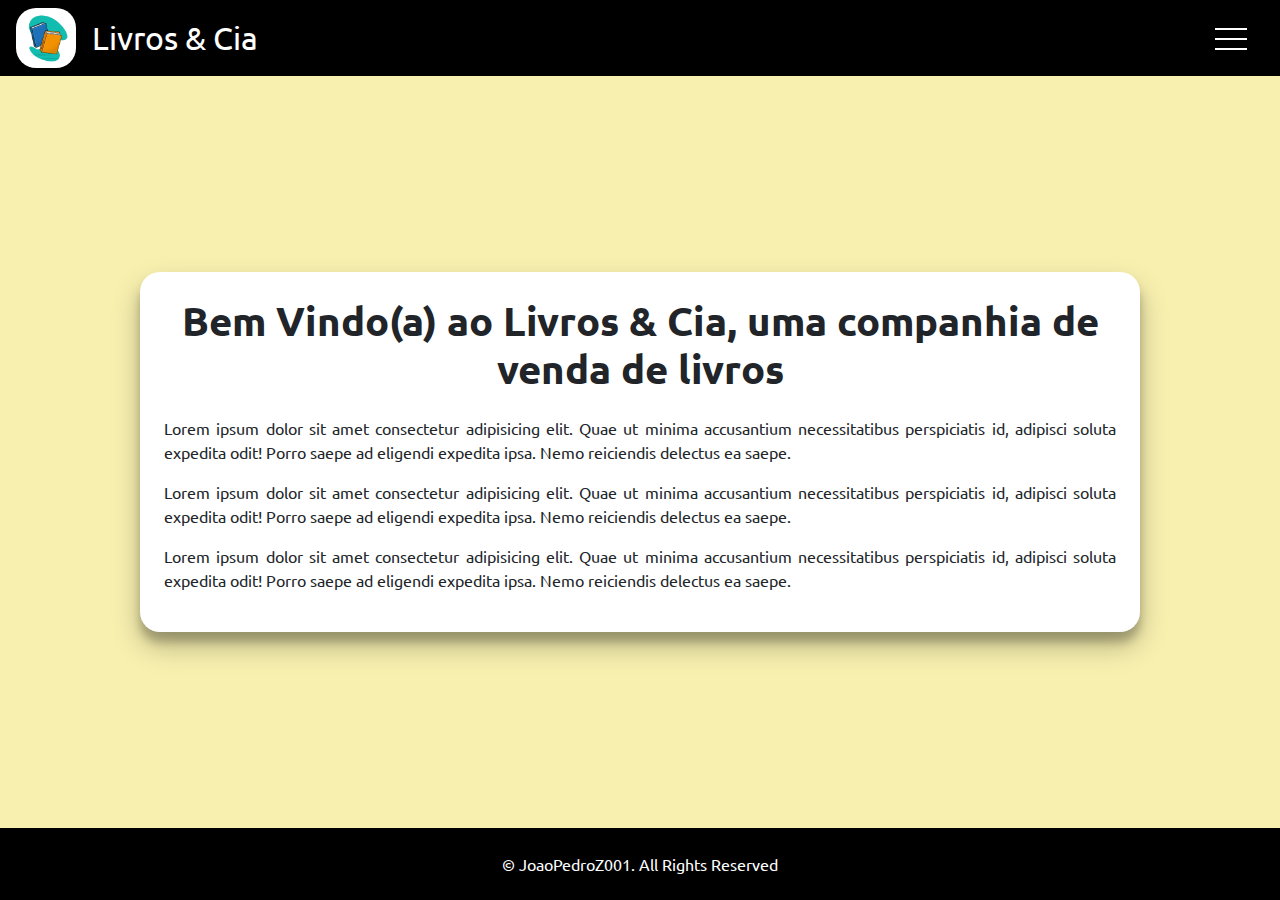
<file: index.html>
<!DOCTYPE html>
<html lang="en" class="h-100">
  <head>
    <meta charset="UTF-8">
    <meta name="viewport" content="width=device-width, initial-scale=1.0">
    <link href="https://cdn.jsdelivr.net/npm/bootstrap@5.3.3/dist/css/bootstrap.min.css" rel="stylesheet"
    integrity="sha384-QWTKZyjpPEjISv5WaRU9OFeRpok6YctnYmDr5pNlyT2bRjXh0JMhjY6hW+ALEwIH" crossorigin="anonymous">
    <link rel="shortcut icon" href="src/image/favicon.ico" type="image/x-icon">
    <link rel="stylesheet" href="./src/css/style.css">
    <title>Livros & Cia</title>
  </head>
  <body class="h-100 d-flex flex-column align-items-center">
    <header class="d-flex justify-content-between w-100 mb-4 p-2">
      <div class="h-100">
        <a href="index.html" class="d-flex h-100 align-items-center">
          <img src="./src/image/icon.png" alt="Logo" class="logo mx-2">
          <p class="m-auto px-2 text-logo">Livros & Cia</p>
        </a>
      </div>
      <nav>
        <button type="button" class="hamburger">
          <div class="line-1"></div>
          <div class="line-2"></div>
          <div class="line-3"></div>
        </button>
        <ul class="nav-list align-items-center">
          <li class="list-unstyled">
            <a href="./src/pages/register-book.html" class="nav-button fw-bold" id="register">Registro</a>
          </li>
          <li class="list-unstyled">
            <a href="./src/pages/list-book.html" class="nav-button fw-bold" id="list">Listagem</a>
          </li>
        </ul>
      </nav>
    </header>
    <main class="m-auto container">
      <div class="p-4 d-flex flex-column align-items-center main-div">
        <h1 class="main-text text-center mb-4 fw-bold">Bem Vindo(a) ao Livros & Cia, uma companhia de venda de livros</h1>
        
        <p class="text-index-page">Lorem ipsum dolor sit amet consectetur adipisicing elit. Quae ut minima accusantium 
        necessitatibus perspiciatis id, adipisci soluta expedita odit! Porro saepe ad eligendi
        expedita ipsa. Nemo reiciendis delectus ea saepe.
        </p>
        <p class="text-index-page">Lorem ipsum dolor sit amet consectetur adipisicing elit. Quae ut minima accusantium 
          necessitatibus perspiciatis id, adipisci soluta expedita odit! Porro saepe ad eligendi
          expedita ipsa. Nemo reiciendis delectus ea saepe.
        </p>
        <p class="text-index-page">Lorem ipsum dolor sit amet consectetur adipisicing elit. Quae ut minima accusantium 
          necessitatibus perspiciatis id, adipisci soluta expedita odit! Porro saepe ad eligendi
          expedita ipsa. Nemo reiciendis delectus ea saepe.
        </p>
      </div>
    </main>
    <footer class="w-100 mt-4">
      <p class="text-center mb-0 p-4">&copy; JoaoPedroZ001. All Rights Reserved</p>
    </footer>
    <script src="./src/js/main.js"></script>
  </body>
</html>
</file>
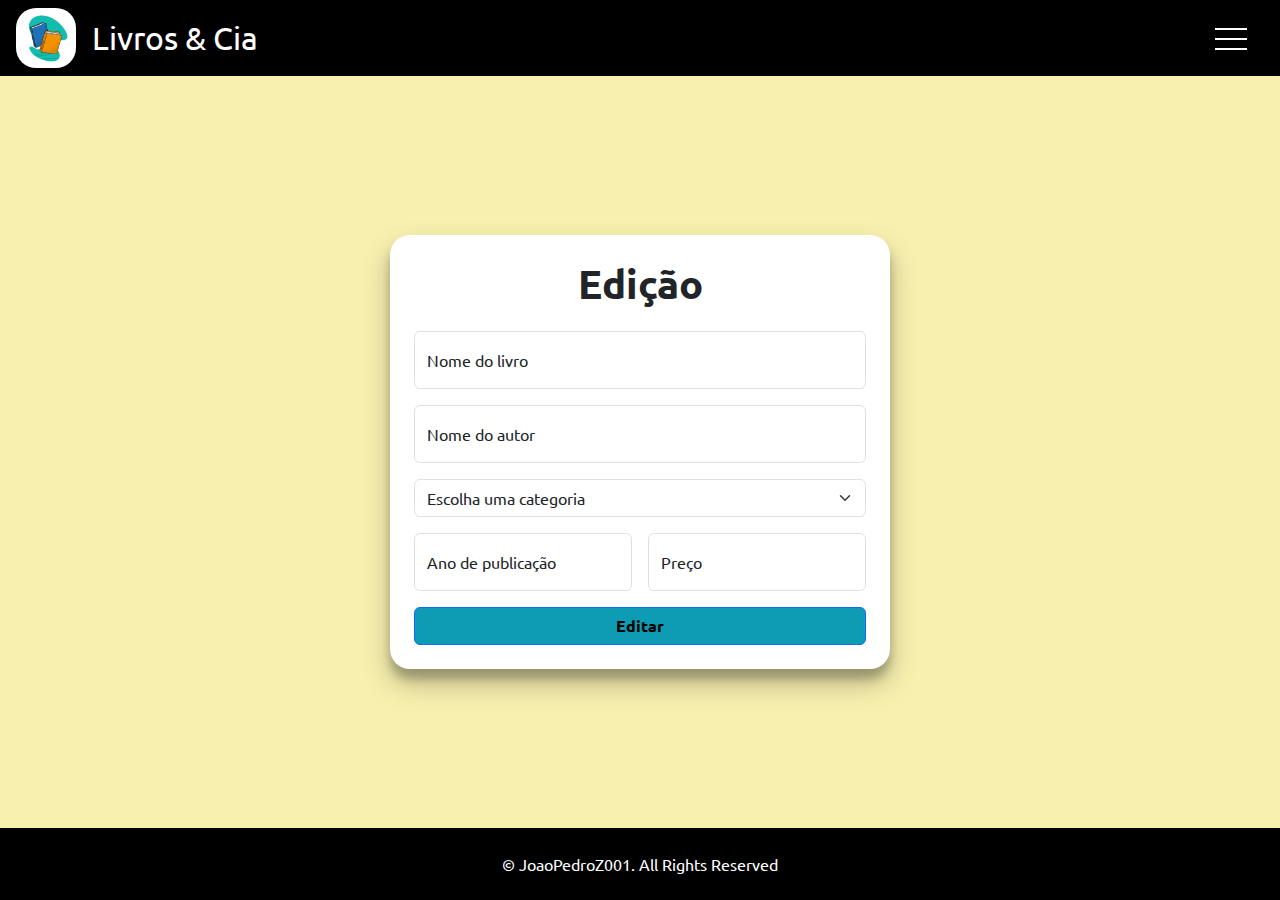
<file: src/pages/edit-book.html>
<!DOCTYPE html>
<html lang="en" class="h-100">
  <head>
    <meta charset="UTF-8">
    <meta name="viewport" content="width=device-width, initial-scale=1.0">
    <link href="https://cdn.jsdelivr.net/npm/bootstrap@5.3.3/dist/css/bootstrap.min.css" rel="stylesheet"
    integrity="sha384-QWTKZyjpPEjISv5WaRU9OFeRpok6YctnYmDr5pNlyT2bRjXh0JMhjY6hW+ALEwIH" crossorigin="anonymous">
    <link rel="shortcut icon" href="../image/favicon.ico" type="image/x-icon">
    <link rel="stylesheet" href="../css/style.css">
    <title>Livros & Cia</title>
  </head>
  <body class="h-100 d-flex flex-column align-items-center">
    <header class="d-flex justify-content-between w-100 mb-4 p-2">
      <div class="h-100">
        <a href="../../index.html" class="d-flex h-100 align-items-center">
          <img src="../image/icon.png" alt="Logo" class="logo mx-2">
          <p class="m-auto px-2 text-logo">Livros & Cia</p>
        </a>
      </div>
      <nav>
        <button type="button" class="hamburger">
          <div class="line-1"></div>
          <div class="line-2"></div>
          <div class="line-3"></div>
        </button>
        <ul class="nav-list align-items-center">
          <li class="list-unstyled">
            <a href="./register-book.html" class="nav-button" id="register">Registro</a>
          </li>
          <li class="list-unstyled">
            <a href="./list-book.html" class="nav-button" id="list">Listagem</a>
          </li>
        </ul>
      </nav>
    </header>
    <main class="container m-auto">
      <form class="p-4 d-flex flex-column align-items-center main-div form">
        <h1 class="main-text text-center mb-4 fw-bold">Edição</h1>

        <div class="form-floating mb-3 w-100">
          <input type="text" class="form-control w-100 bookName" id="floatingInput" placeholder="" autocomplete="off">
          <label for="floatingInput">Nome do livro</label>
        </div>

        <div class="form-floating mb-3 w-100">
          <input type="text" class="form-control autorName" id="floatingInput" placeholder="" autocomplete="off">
          <label for="floatingInput">Nome do autor</label>
        </div>

        <select class="form-select category" aria-label="Default select example">
          <option value="">Escolha uma categoria</option>
            <option value="Romance">Romance</option>
            <option value="Mistério">Mistério</option>
            <option value="Terror">Terror</option>
            <option value="Fantasia">Fantasia</option>
            <option value="Humor">Humor</option>
            <option value="Aprendizagem">Aprendizagem</option>
        </select>

        <div class="row gap-3 w-100 mt-3 overflow-hidden">
          <div class="form-floating mb-3 col p-0">
            <input type="text" class="form-control publiYear" id="floatingInput" placeholder="" autocomplete="off" maxlength="4">
            <label for="floatingInput" class="">Ano de publicação</label>
          </div>

          <div class="form-floating mb-3 col p-0">
            <input type="text" class="form-control price" id="floatingInput" placeholder="" autocomplete="off">
            <label for="floatingInput">Preço</label>
          </div>
        </div>

        <input class="btn btn-primary w-100 fw-bold text-black" type="submit" value="Editar" onclick="postUpdatedBook()">
      </form>
    </main>
    <footer class="w-100 mt-4">
      <p class="text-center mb-0 p-4">&copy; JoaoPedroZ001. All Rights Reserved</p>
    </footer>
    <script src="../js/main.js"></script>
    <script src="../js/edit_script.js"></script>
  </body>
</html>
</file>
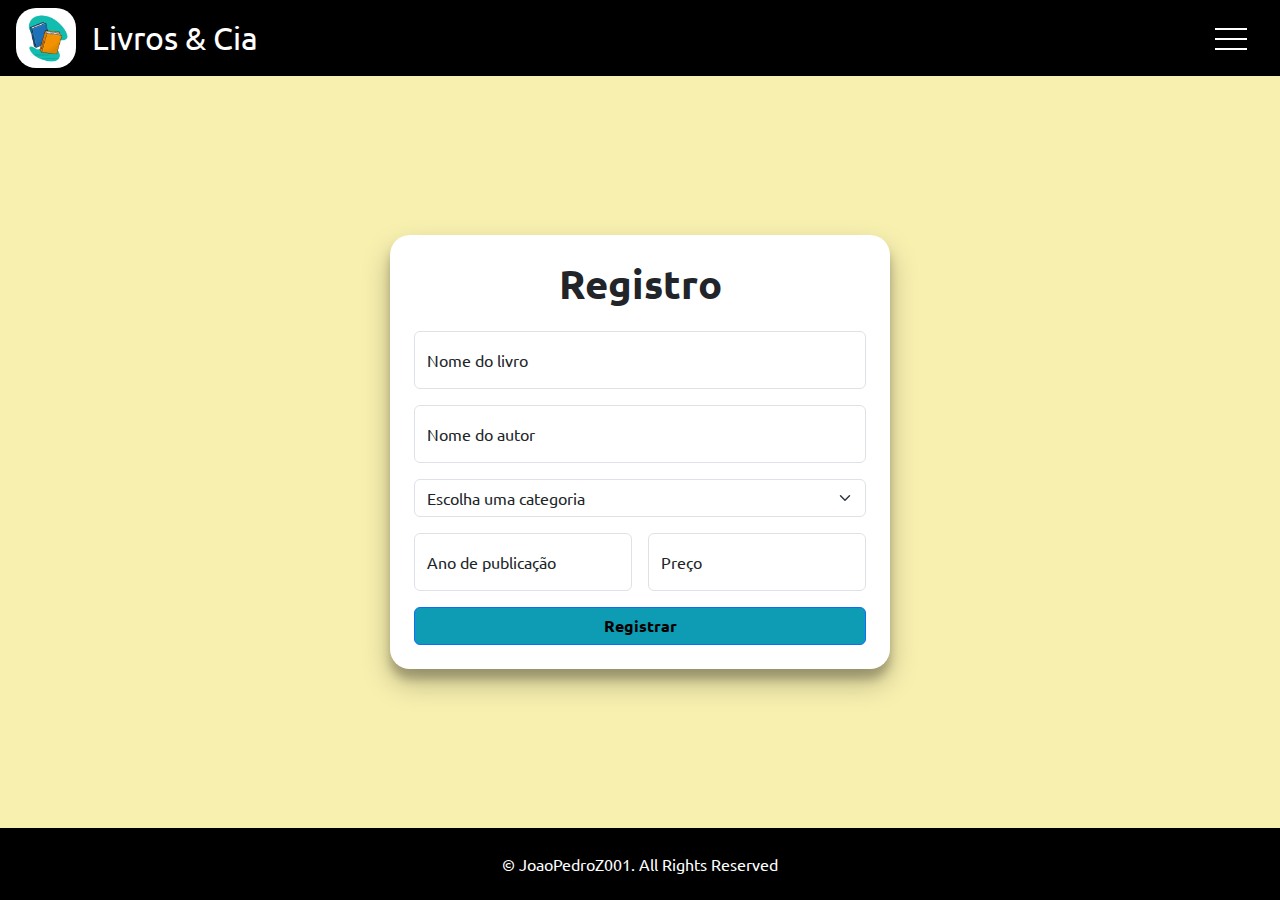
<file: src/pages/register-book.html>
<!DOCTYPE html>
<html lang="en" class="h-100">
<head>
  <meta charset="UTF-8">
  <meta name="viewport" content="width=device-width, initial-scale=1.0">
  <link href="https://cdn.jsdelivr.net/npm/bootstrap@5.3.3/dist/css/bootstrap.min.css" rel="stylesheet"
  integrity="sha384-QWTKZyjpPEjISv5WaRU9OFeRpok6YctnYmDr5pNlyT2bRjXh0JMhjY6hW+ALEwIH" crossorigin="anonymous">
  <link rel="shortcut icon" href="src/image/favicon.ico" type="image/x-icon">
  <link rel="stylesheet" href="../css/style.css">
  <title>Livros & Cia</title>
</head>
<body class="h-100 d-flex flex-column align-items-center">
  <header class="d-flex justify-content-between w-100 mb-4 p-2">
    <div class="h-100">
      <a href="../../index.html" class="d-flex h-100 align-items-center">
        <img src="../image/icon.png" alt="Logo" class="logo mx-2">
        <p class="m-auto px-2 text-logo">Livros & Cia</p>
      </a>
    </div>
    <nav>
      <button type="button" class="hamburger">
        <div class="line-1"></div>
        <div class="line-2"></div>
        <div class="line-3"></div>
      </button>
      <ul class="nav-list align-items-center">
        <li class="list-unstyled">
          <a href="./register-book.html" class="nav-button fw-bold" id="register">Registro</a>
        </li>
        <li class="list-unstyled">
          <a href="./list-book.html" class="nav-button fw-bold" id="list">Listagem</a>
        </li>
      </ul>
    </nav>
  </header>
  <main class="container m-auto">
    <form class="p-4 d-flex flex-column align-items-center main-div form">
      <h1 class="main-text text-center mb-4 fw-bold">Registro</h1>

      <div class="form-floating mb-3 w-100">
        <input type="text" class="form-control w-100 bookName" id="floatingInput" placeholder="" autocomplete="off">
        <label for="floatingInput">Nome do livro</label>
      </div>

      <div class="form-floating mb-3 w-100">
        <input type="text" class="form-control autorName" id="floatingInput" placeholder="" autocomplete="off">
        <label for="floatingInput">Nome do autor</label>
      </div>

      <select class="form-select category" aria-label="Default select example">
        <option value="">Escolha uma categoria</option>
          <option value="Romance">Romance</option>
          <option value="Mistério">Mistério</option>
          <option value="Terror">Terror</option>
          <option value="Fantasia">Fantasia</option>
          <option value="Humor">Humor</option>
          <option value="Aprendizagem">Aprendizagem</option>
      </select>

      <div class="row gap-3 w-100 mt-3 overflow-hidden">
        <div class="form-floating mb-3 col p-0">
          <input type="text" class="form-control publiYear" id="floatingInput" placeholder="" autocomplete="off" maxlength="4">
          <label for="floatingInput" class="">Ano de publicação</label>
        </div>

        <div class="form-floating mb-3 col p-0">
          <input type="text" class="form-control price" id="floatingInput" placeholder="" autocomplete="off">
          <label for="floatingInput">Preço</label>
        </div>
      </div>

      <input class="btn btn-primary w-100 fw-bold text-black" type="submit" value="Registrar" onclick="postNewBook()">
    </form>
  </main>
  <footer class="w-100 mt-4">
    <p class="text-center mb-0 p-4">&copy; JoaoPedroZ001. All Rights Reserved</p>
  </footer>
  <script src="../js/main.js"></script>
</body>
</html>
</file>
<file: src/css/style.css>
@import url(https://fonts.googleapis.com/css?family=Ubuntu|Lora);

header {
  background: #000;
}

.logo {
  width: 60px;
  height: 60px;
  border-radius: 20px;
}

.text-logo {
  font-size: 2rem;
  color: #fff;
  text-wrap: nowrap;
}

a {
  text-decoration: none;
}

nav {
  width: 25%;
}

.nav-list {
  height: 100%;
  width: 100%;
  display: flex;
  justify-content: space-around;
}

.nav-button {
  color: #0e9bb4;
  font-size: 2rem;
  text-decoration: none;
  transition: all .3s;
}

.nav-button.active,
.nav-button:hover {
  color: aqua;
  border-bottom: 3px solid aqua;
  padding-bottom: 4px;
}

.hamburger {
  display: none;
  position: absolute;
  border-radius: 50%;
  padding: 5px;
  right: 0;
  top: 15px;
  margin-right: 20px;
  background: none;
  border: none;
  cursor: pointer;
  transition: background .2s ease-in;
}

.hamburger:hover {
  background: #111111;
}

.hamburger div {
  display: block;
  width: 32px;
  height: 2px;
  background: #fff;
  margin: 8px;
  position: relative;
  transition: .5s;
}

body {
  background: #f8f0af;
  font-family: Ubuntu;
}

main {
  padding: 0 30px 0 30px !important;
}

.main-div {
  max-width: 1000px;
  background: #fff;
  box-shadow: rgba(0, 0, 0, 0.25) 0px 14px 28px, rgba(0, 0, 0, 0.22) 0px 10px 10px;
  border-radius: 20px;
  margin: auto;
}

.form {
  max-width: 500px !important;
}

label::after {
  background: none !important;
}

.text-index-page {
  text-align: justify;
}

.btn {
  background: #0e9bb4;
}

.btn:hover {
  background: aqua;
}

.book-not-found-warning {
  display: none;
}

.book-not-found-warning.active {
  display: block !important;
}

.book {
  width: 250px;
}

.not-found {
  width: 200px;
}

.book-not-found-warning p {
  font-size: 1.5rem;
}


footer {
  background: #000;
  color: #fff;
}

@media (max-width: 1330px) {
  .hamburger {
    display: block;
    z-index: 999;
  }

  .nav-list {
    flex-direction: column;
    align-items: center;
    justify-content: flex-start;
    z-index: 998;
    gap: 30px;
    position: fixed;
    padding: 90px 20px;
    transform: translateX(100%);
    background-color: #000;
    right: 0;
    width: 45vw;
    transition: transform .3s ease-in;
  }

  .nav-list a {
    opacity: 0;
  }

  .nav-list li:nth-child(1) a {
    transition: .5s .2s;
  }

  .nav-list li:nth-child(2) a {
    transition: .5s .4s;
  }

  .nav-list li:nth-child(3) a {
    transition: .5s .6s;
  }

  nav.active .nav-list {
    transform: translateX(0);
  }

  nav.active .nav-list a {
    opacity: 1;
  }

  nav.active .hamburger .line-1 {
    transform: rotate(-405deg) translate(-8px, 8px);
  }

  nav.active .hamburger .line-2 {
    opacity: 0;
  }

  nav.active .hamburger .line-3 {
    transform: rotate(405deg) translate(-5px, -7px);
  }
}
</file>
